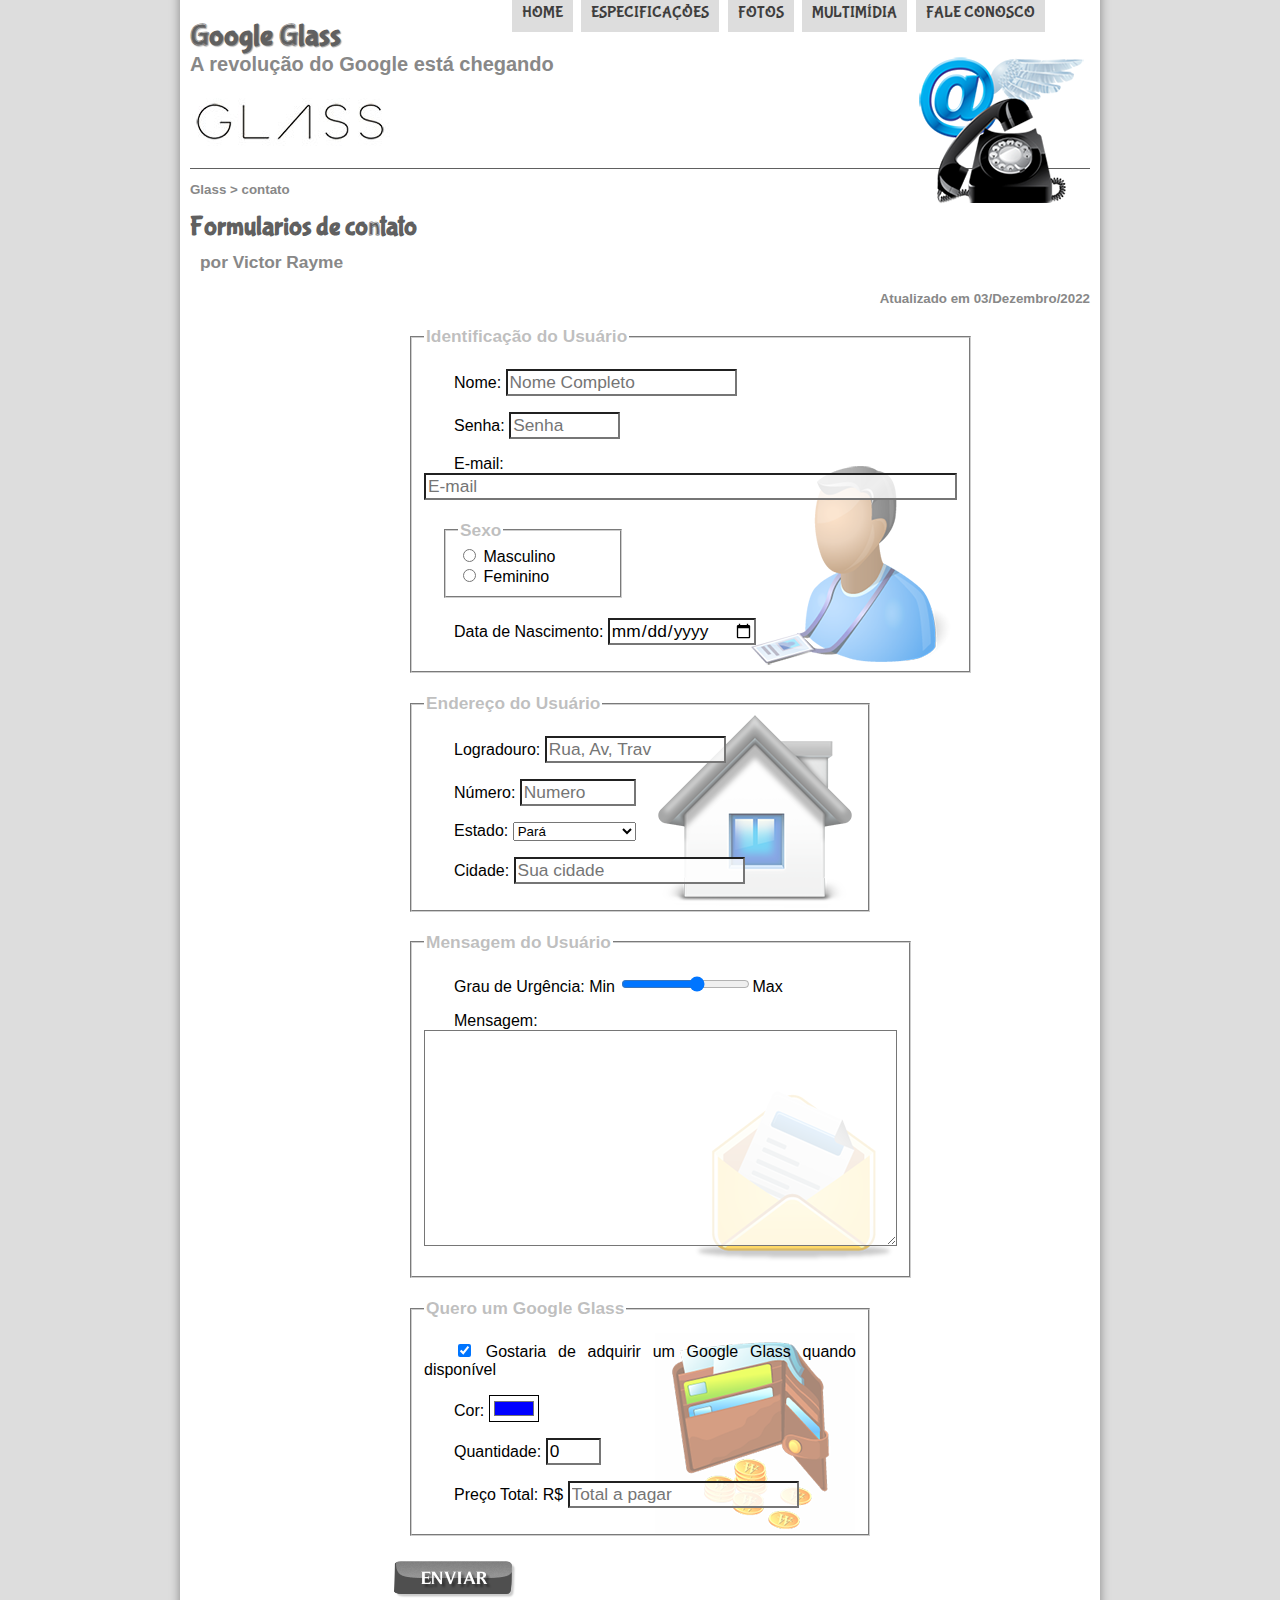
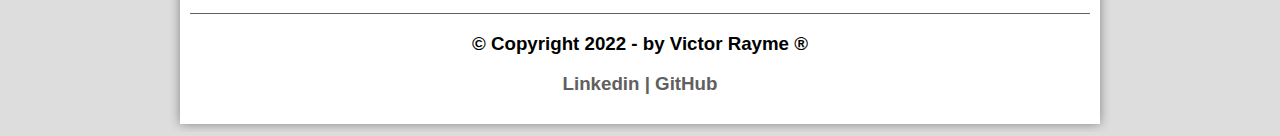
<file: projeto-glass-html5/fale-conosco.html>
<!DOCTYPE html>  
<html lang="pt-br"> 
<head> 
    <meta charset="UTF-8"> 
    <meta http-equiv="X-UA-Compatible" content="IE=edge">
    <meta name="viewport" content="width=device-width, initial-scale=1.0">
    <title>Especificações</title> 
    <link rel="stylesheet" href="_css/estilo.css"> 
    <link rel="stylesheet" href="_css/form.css">
</head>  
<script src="_javascript/funcoes.js"> </script>
<script>
  function calc_total (){
    var qtd = parseInt(document.getElementById ('cQtd').value);
    tot = qtd*1500;
    document.getElementById ('cTot').value = tot;
  }
</script>
<body> 
<div id="Interface"> 
<header id="cabecalho"> 
      <hgroup> 
      <h1>Google Glass</h1> 
      <h2>A revolução do Google está chegando</h2> 
      </hgroup> 

   <img id = "iconeOculos"src="_imagens/contato.png" alt="imagen01">
   <nav id = "menu"> 
      <h1>Menu Principal</h1>
    <ul type = "disc"> 
        <a href="index.html"><li onmousemove="mudaFoto ('_imagens/home.png')" onmouseout="mudaFoto ('_imagens/contato.png')">Home</li></a> 
            <a href="specs.html" target="_blank"><li onmousemove="mudaFoto ('_imagens/especificacoes.png')" onmouseout="mudaFoto ('_imagens/contato.png')">Especificações</li></a>  
            <a href="fotos.html"><li onmousemove="mudaFoto ('_imagens/fotos.png')" onmouseout="mudaFoto ('_imagens/contato.png')">Fotos</li></a>
            <a href="multimidia.html"><li onmousemove="mudaFoto ('_imagens/multimidia.png')" onmouseout="mudaFoto ('_imagens/contato.png')">Multimídia</li></a>
            <a href="fale-conosco.html"><li onmousemove="mudaFoto ('_imagens/contato.png')" onmouseout="mudaFoto ('_imagens/contato.png')">Fale conosco</li></a>
   </ul>
   </nav> 
</header> 

<section id="corpo-full">
  <article id="noticia-principal">
  <header id="cabecalho-artigo">
  <hgroup>
  <h3>Glass > contato </h3>
  <h1>Formularios de contato </h1>
  <h2>por Victor Rayme</h2>
  <h3 class="direita">Atualizado em 03/Dezembro/2022</h3>
  </hgroup>
  </header>

  <form method="post" id="fContato" action="mailton:victorraymesn@gmail.com" onabort="calc_total();">
  <fieldset id="usuario">
 <legend> Identificação do Usuário</legend>
  <p><label for="cNome">Nome: </label><input type="text" name="tNome" id="cNome" size="20" maxlength="30" placeholder="Nome Completo"></p>
  <p><label for="tSenha">Senha:</label> <input type="password" name="cSenha" id="tSenha" size="8" maxlength="8" placeholder="Senha"></p>
  <p><label for="tEmail">E-mail:</label> <input type="email" name="cEmail" id="tEmail" size="50" maxlength="50" placeholder="E-mail"></p>
  <fieldset id="sexo">
   <legend>Sexo</legend>
     <input type="radio" name="cSexto" id="tMasc"> <label for="tMasc">Masculino</label> <br>
    <input type="radio" name="cSexto" id="tFem"> <label for="tFem">Feminino</label>
  </fieldset>
  <p><label for="tData">Data de Nascimento:</label> <input type="date" name="cData" id="tData"></p>
</fieldset>
<fieldset id="endereco">
<legend>Endereço do Usuário</legend>
  <p><label for="tRua">Logradouro:</label> <input type="text" name="cRua" id="tRua" size="15" maxlength="80" placeholder="Rua, Av, Trav"></p>
  <p><label for="tNumero">Número:</label> <input type="number" name="cNumero" id="tNumero" min="0" max="9999999" placeholder="Numero"></p>
  <p><label for="tEst">Estado:</label> <select name="cEst" id="tEst">
    <optgroup label="Região Norte">
      <option value="PA">Pará</option>
      <option value="AM">Amazonas</option>
      <option value="RO">Roraima</option>
      <option value="TO">Tocantis</option>
    </optgroup>
    <optgroup label="Outras Regiões">
      <option value="SP">São Paulo</option>
      <option value="RJ">Rio de Janeiro</option>
      <option value="MG">Minas gerais</option>
    </optgroup>
  </select></p>
  <p><label for="tCidade">Cidade:</label> <input type="text" name="cCidade" id="tCidade" size="20" maxlength="40" placeholder="Sua cidade" list="cidades-bel"></p>
  <datalist id="cidades-bel"> 
    <option value="Marituba"></option>
    <option value="Ananideua"></option>
    <option value="Belém"></option>
    <option value="Benevides"></option>

  </datalist>
  
</fieldset>
<fieldset id="mensagem">
<legend>Mensagem do Usuário</legend>
  <p><label for="tUrg">Grau de Urgência: Min</label> <input type="range" name="cUrg" id="tUrg" min="0" max="10" step="2">Max</p> 
  <p><label for="tMsg">Mensagem:</label> 
  <textarea name="cMsg" id="tMsg" cols="45" rows="10" placeholder="Deixe aqui sua Mensagem">
  </textarea>
</p>
</fieldset>
<fieldset id="pedido">
<legend>Quero um Google Glass</legend>
  <p> <input type="checkbox" name="tPed" id="cPed" checked>
    <label for="cPed">Gostaria de adquirir um Google Glass quando disponível</label></p>
  <p><label for="cCor">Cor:</label> 
  <input type="color" name="tCor" id="cor" value="#0000FF"></p>
  <p><label for="cQtd">Quantidade:</label> <input type="number" name="tQtd" id="cQtd" value="0" min="1" max="5"></p>
  <p><label for="cTot">Preço Total: R$</label>
  <input type="number" name = "tTot" id="cTot" placeholder="Total a pagar"></p>
</fieldset>

<input type="image" name ="cEnviar"src="_imagens/botao-enviar.png" alt="">
</form>


</article>
</section>
<footer id="rodape">
    <p><h3> &copy; Copyright 2022 - by Victor Rayme &reg;</h3>
    <h3> <a href="https://www.linkedin.com/in/victor-rayme-7b9595241/" target="_blank">Linkedin |</a>
     <a href="https://" target="_blank">GitHub</a></h3></p>
    </footer>
    </div> <!--fechamento da tag de fechamento da divisao da interface-->
    </body> <!--fechamento do corpo do site-->
    </html>
</file>
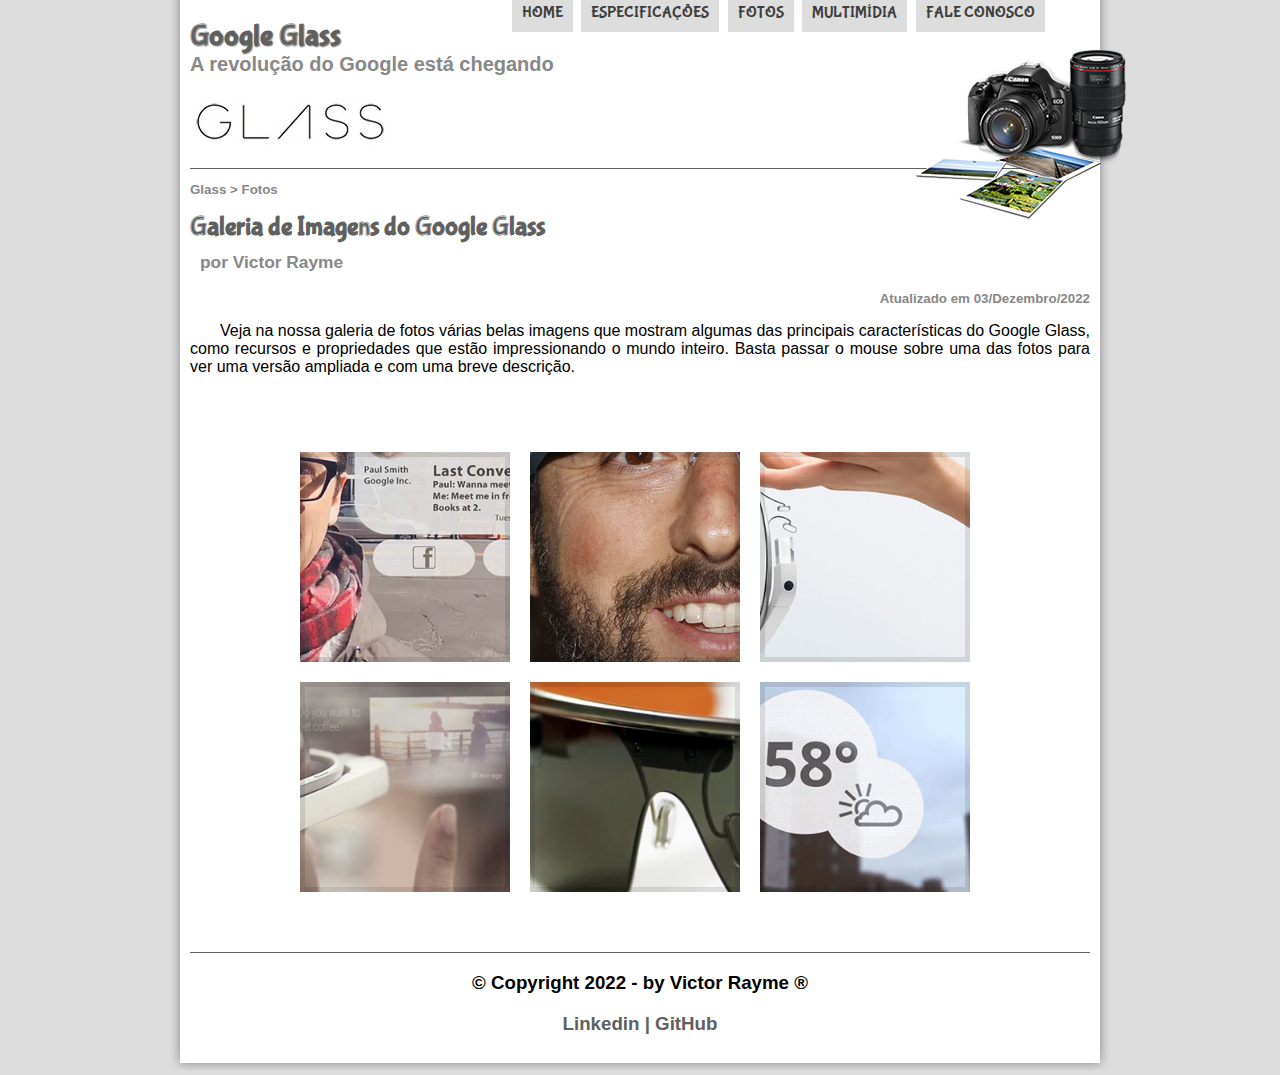
<file: projeto-glass-html5/fotos.html>
<!DOCTYPE html>  <!--Avisa a web que será um documeto HTML5-->
<html lang="pt-br"> <!--Linguagem/Idioma-->
<head> <!--Cabeça do site, cabeçalho-->
    <meta charset="UTF-8"> <!--Padrão latino de escrita, acentuação etc-->
    <meta http-equiv="X-UA-Compatible" content="IE=edge">
    <meta name="viewport" content="width=device-width, initial-scale=1.0">
    <title>Especificações</title> <!--Titulo da pagina-->
    <link rel="stylesheet" href="_css/estilo.css"> <!--Link do CSS3-->
    <link rel="stylesheet" href="_css/fotos.css">
</head>  <!--fechamento do cabeçalho-->
<script src="_javascript/funcoes.js">
</script>
<body> <!--abertura do corpo do site-->

<div id="Interface"> <!--tag de divisão, área de divisão da interface-->

<header id="cabecalho"> <!--tag de cabeçalho-->

<hgroup> <!--tag de agrupamento de títulos do mesmo sentido-->
<h1>Google Glass</h1> <!--título princial 01-->
<h2>A revolução do Google está chegando</h2>  <!--título 02 subtitulo  do 01-->
</hgroup> <!--fechamento da tag de agrupameno-->
<img id = "iconeOculos"src="_imagens/fotos.png" alt="imagen01"> <!--tag para inserir imagens, src = caminho da imagem, onde esta localizada no pc, alt = descrição da mesma-->
<nav id = "menu"> <!--tag de navegação do site-->
  <h1>Menu Principal</h1>
    <ul> <!--lista não ordenada do site, tbm tem ol = lista ordenada-->
   <a href="index.html"><li onmousemove="mudaFoto ('_imagens/home.png')" onmouseout="mudaFoto ('_imagens/fotos.png')">Home</li></a> <!--<a> tag de link<a/>, <li> tag de item </li>-->
   <a href="specs.html" target="_blank"><li onmousemove="mudaFoto ('_imagens/especificacoes.png')" onmouseout="mudaFoto ('_imagens/fotos.png')">Especificações</li></a> <!--taget = para abrir o link em outra aba-->
   <a href="fotos.html"><li onmousemove="mudaFoto ('_imagens/fotos.png')" onmouseout="mudaFoto ('_imagens/fotos.png')">Fotos</li></a>
   <a href="multimidia.html"><li onmousemove="mudaFoto ('_imagens/multimidia.png')" onmouseout="mudaFoto ('_imagens/fotos.png')">Multimídia</li></a>
   <a href="fale-conosco.html"><li onmousemove="mudaFoto ('_imagens/contato.png')" onmouseout="mudaFoto ('_imagens/fotos.png')">Fale conosco</li></a>
  </ul>
</nav> <!--fechamento da tag de navegação-->
</header> <!--fechamento da tag de cabeçalho-->

<section id="corpo-full">
  <article id="noticia-principal">
  <header id="cabecalho-artigo">
  <hgroup>
  <h3>Glass > Fotos</h3>
  <h1>Galeria de Imagens do Google Glass</h1>
  <h2>por Victor Rayme</h2>
  <h3 class="direita">Atualizado em 03/Dezembro/2022</h3>
  </hgroup>
  </header>
<p>Veja na nossa galeria de fotos várias belas imagens que mostram algumas das principais características do Google Glass, como recursos e propriedades que estão impressionando o mundo inteiro. Basta passar o mouse sobre uma das fotos para ver uma versão ampliada e com uma breve descrição.</p>

<ul id="album-fotos">
<li id="foto01"><span>Agenda e lembretes</span></li>
<li id="foto02"><span>Sergey Brin usando o Glass</span></li>
 <li id="foto03"><span>Leve e compacto</span></li>
<li id="foto04"><span>Sensação de uma tela de 50</span></li>
<li id="foto05"><span>Vários tipos de lente</span></li>
<li id="foto06"><span>Informações importantes</span></li>
</ul>

</article>
</section>
<footer id="rodape">
    <p><h3> &copy; Copyright 2022 - by Victor Rayme &reg;</h3>
    <h3> <a href="https://www.linkedin.com/in/victor-rayme-7b9595241/" target="_blank">Linkedin |</a>
     <a href="https://" target="_blank">GitHub</a></h3></p>
    </footer>
    </div> <!--fechamento da tag de fechamento da divisao da interface-->
    </body> <!--fechamento do corpo do site-->
    </html>
</file>
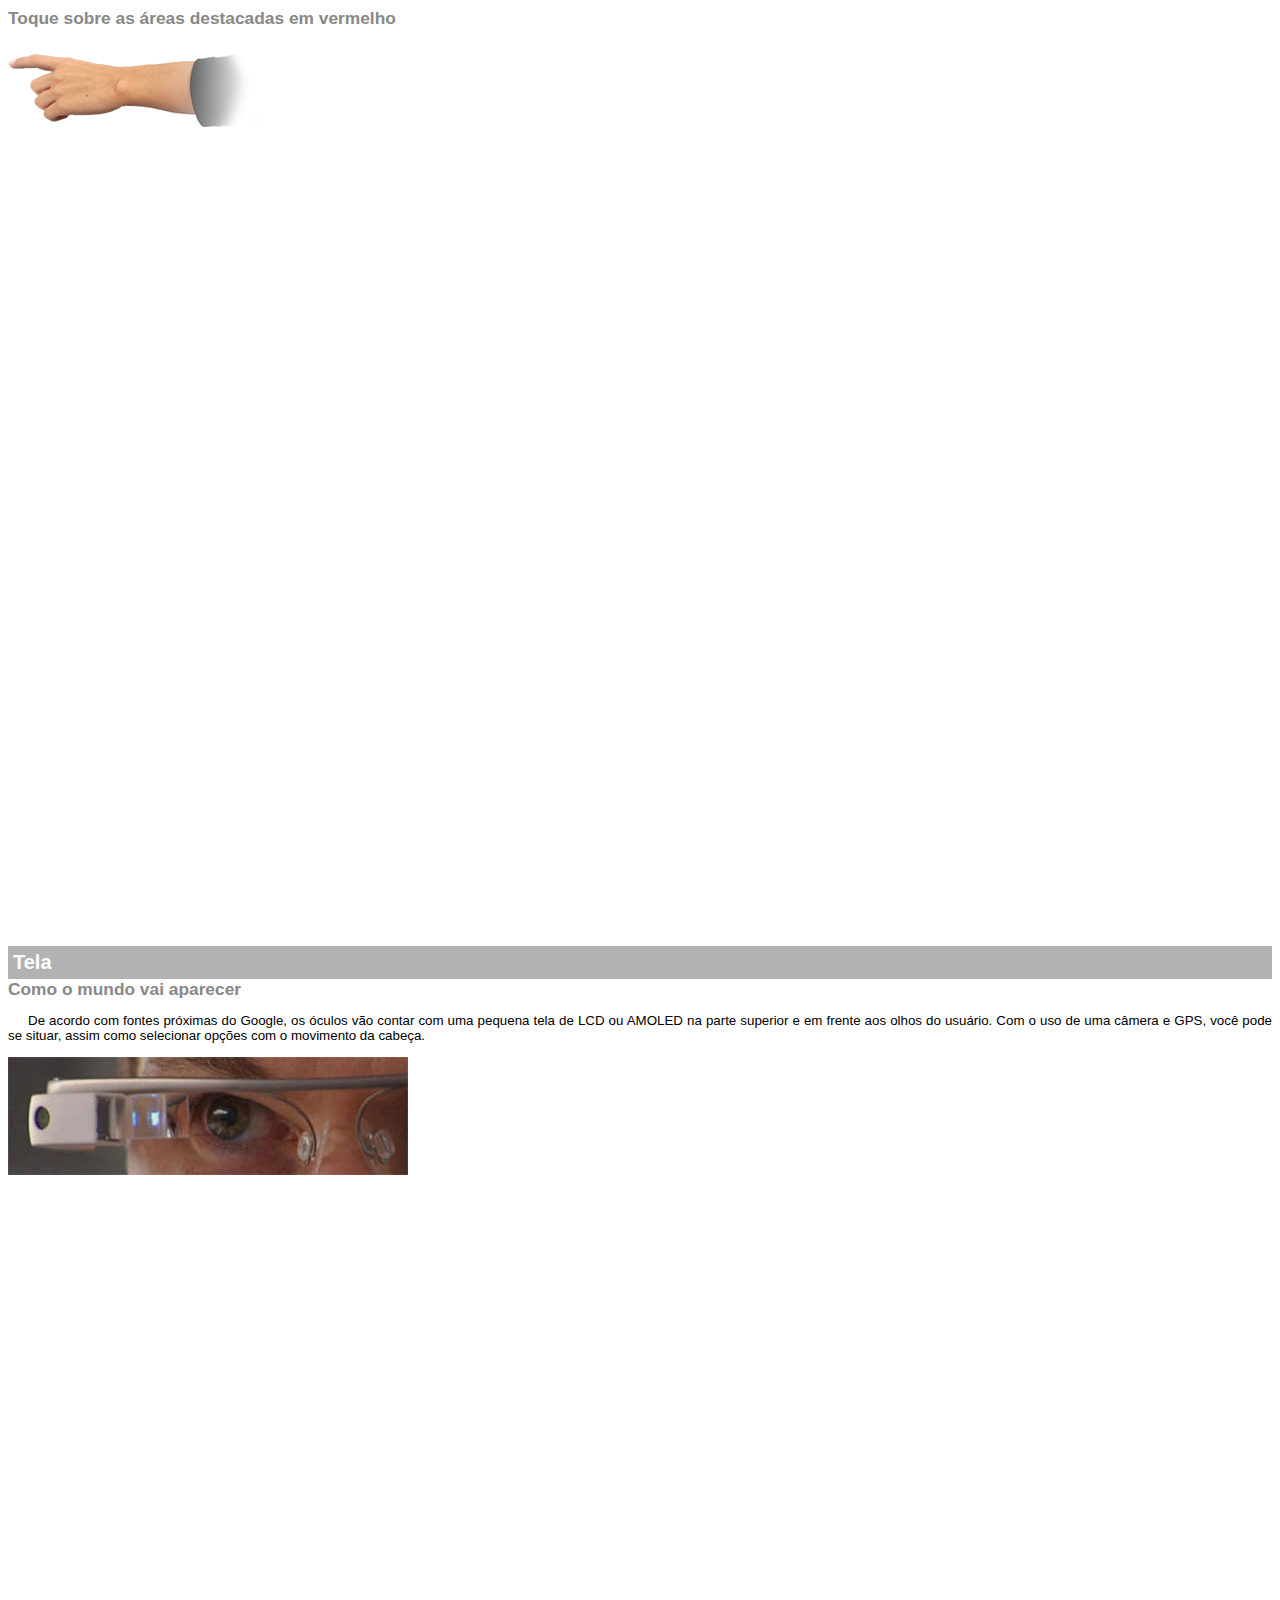
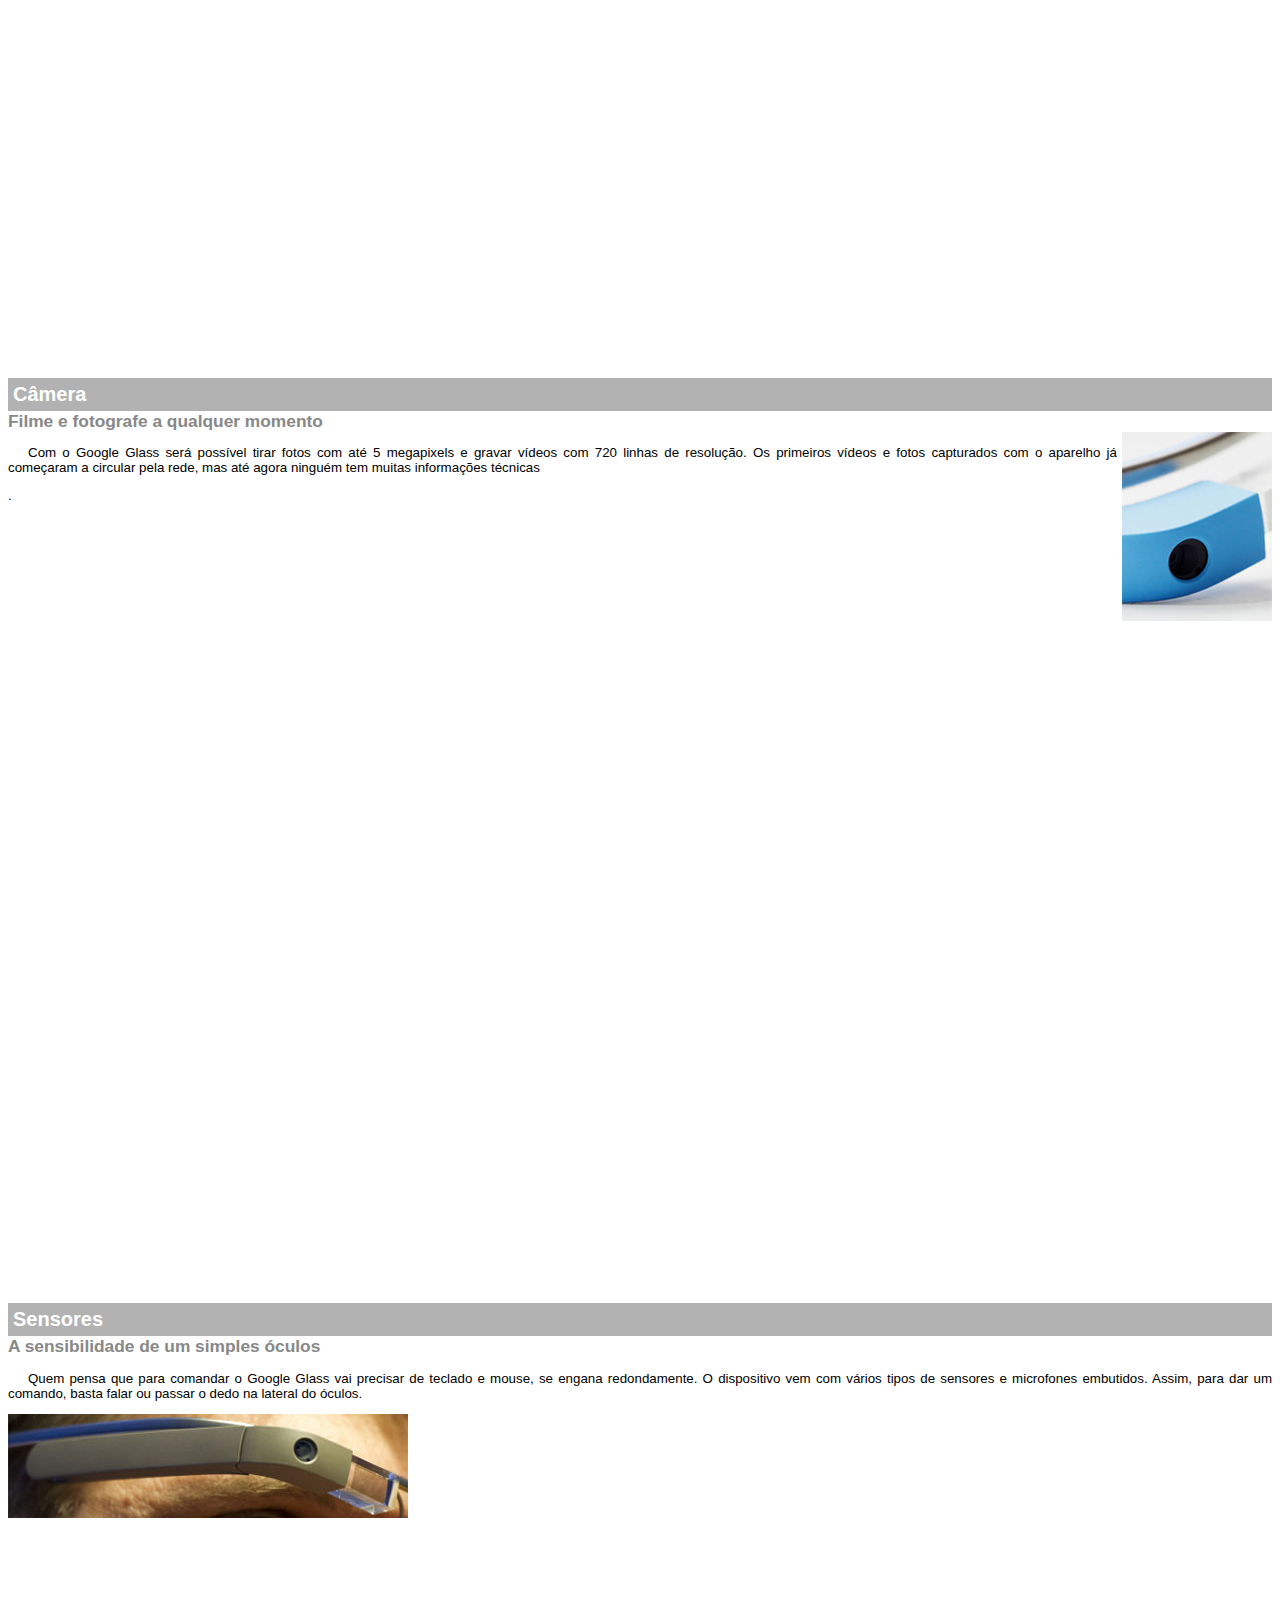
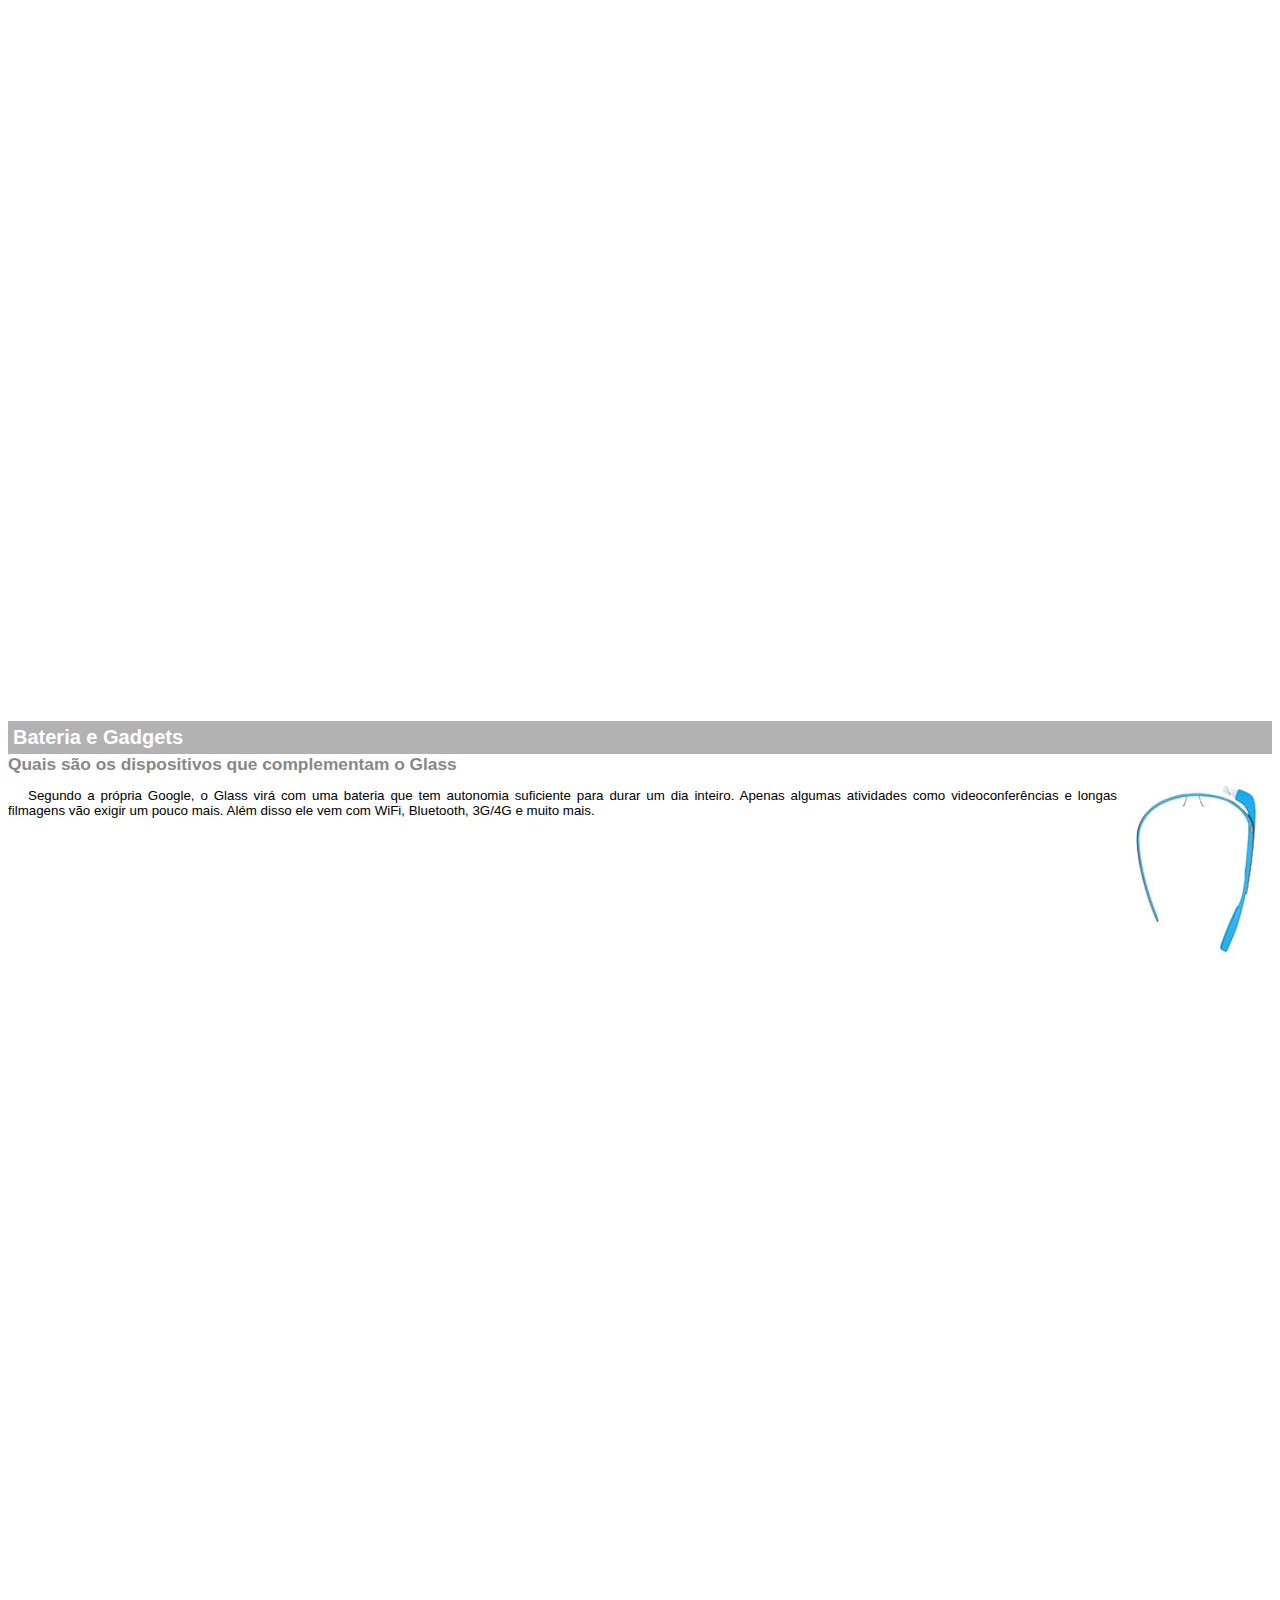
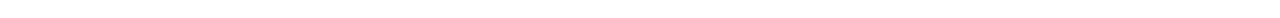
<file: projeto-glass-html5/google-glass.html>
<!DOCTYPE html>
<html lang="pt-br">
<head>
    <meta charset="UTF-8">
    <meta http-equiv="X-UA-Compatible" content="IE=edge">
    <meta name="viewport" content="width=device-width, initial-scale=1.0">
    <title>informações sobre o Google glass</title>
    <style>
        body {
            font-family: Arial;
            font-size: 10pt;
        }
        p {
            text-align: justify;
            text-indent: 20px;
        }
        article h1 {
            font-size: 15pt;
            color: #ffffff;
            background-color: rgba(0, 0, 0, 0.3);
            padding: 5px; /*espaço interno*/
            margin: 0px; /*espaço externo*/
        }
        article h2 {
            font-size: 13pt;
            color: #888888;
            margin: 0px;
        }

        article {
            margin-bottom: 800px;
        }

        img.img-dir {
            display: block;
            float: right;
            margin-left: 5px;
        }
    </style>
</head>
<body>


<article id="topo"> 
    <header> 
    <h2>Toque sobre as áreas destacadas em vermelho</h2>
    </header> 
    <img src="_imagens/mao.png" alt="Mão apontando para a esquerda">
</article>

<article id="tela">
<header> 
   <h1>Tela</h1>
   <h2> Como o mundo vai aparecer</h2>
</header>
<p>De acordo com fontes próximas do Google, os óculos vão contar com uma pequena tela de LCD ou AMOLED na parte superior e em frente aos olhos do usuário. Com o uso de uma câmera e GPS, você pode se situar, assim como selecionar opções com o movimento da cabeça.</p>
<img src="_imagens/det-tela.jpg" alt="Tela do Google glass">
</article>

<article id="camera">
<header>
    <h1>Câmera</h1>
    <h2> Filme e fotografe a qualquer momento</h2>
</header>
<img src="_imagens/det-camera.jpg" class="img-dir" alt="Camera do google glass">
<p>Com o Google Glass será possível tirar fotos com até 5 megapixels e gravar vídeos com 720 linhas de resolução. Os primeiros vídeos e fotos capturados com o aparelho já começaram a circular pela rede, mas até agora ninguém tem muitas informações técnicas</p>.
</article>

<article id="sensores">
<header>
    <h1>Sensores</h1>
    <h2>A sensibilidade de um simples óculos</h2>
</header>
<p>Quem pensa que para comandar o Google Glass vai precisar de teclado e mouse, se engana redondamente. O dispositivo vem com vários tipos de sensores e microfones embutidos. Assim, para dar um comando, basta falar ou passar o dedo na lateral do óculos.</p>
<img src="_imagens/det-touch.jpg" alt="Sensores do google glass">
</article>

<article id="gadgets">
<header>
    <h1>Bateria e Gadgets</h1>
    <h2>Quais são os dispositivos que complementam o Glass</h2>
</header>
<img src="_imagens/det-bateria.jpg" class="img-dir" alt="Baterias e Gadgets google glass">
<p>Segundo a própria Google, o Glass virá com uma bateria que tem autonomia suficiente para durar um dia inteiro. Apenas algumas atividades como videoconferências e longas filmagens vão exigir um pouco mais. Além disso ele vem com WiFi, Bluetooth, 3G/4G e muito mais.</p>
</article>
</body>
</html>
</file>
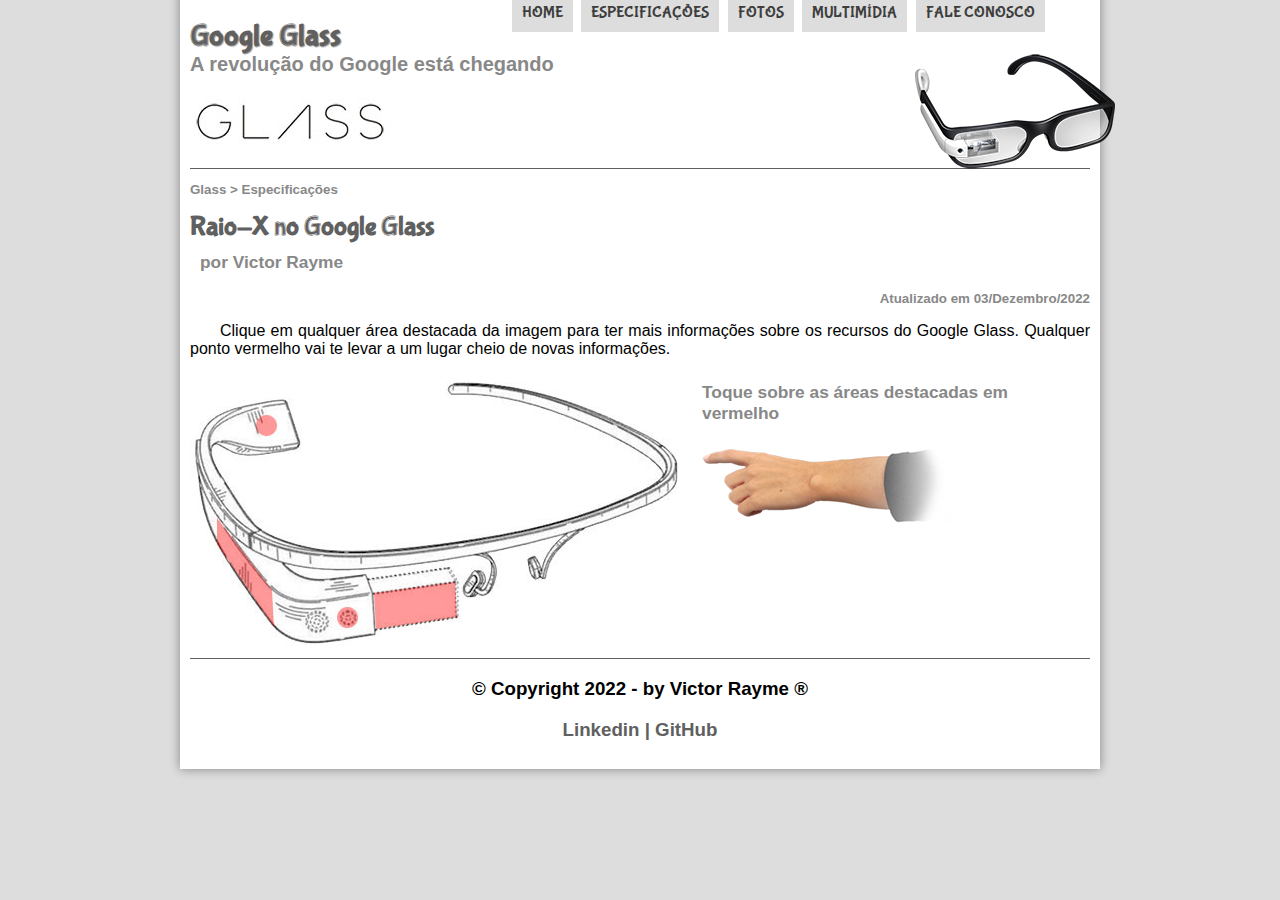
<file: projeto-glass-html5/specs.html>
<!DOCTYPE html>  <!--Avisa a web que será um documeto HTML5-->
<html lang="pt-br"> <!--Linguagem/Idioma-->
<head> <!--Cabeça do site, cabeçalho-->
    <meta charset="UTF-8"> <!--Padrão latino de escrita, acentuação etc-->
    <meta http-equiv="X-UA-Compatible" content="IE=edge">
    <meta name="viewport" content="width=device-width, initial-scale=1.0">
    <title>Especificações</title> <!--Titulo da pagina-->
    <link rel="stylesheet" href="_css/estilo.css"> <!--Link do CSS3-->
    <link rel="stylesheet" href="_css/specs.css">
</head>  <!--fechamento do cabeçalho-->
<script src="_javascript/funcoes.js">
</script>
<body> <!--abertura do corpo do site-->

<div id="Interface"> <!--tag de divisão, área de divisão da interface-->

<header id="cabecalho"> <!--tag de cabeçalho-->

<hgroup> <!--tag de agrupamento de títulos do mesmo sentido-->
<h1>Google Glass</h1> <!--título princial 01-->
<h2>A revolução do Google está chegando</h2>  <!--título 02 subtitulo  do 01-->
</hgroup> <!--fechamento da tag de agrupameno-->
<img id = "iconeOculos"src="_imagens/glass-oculos-preto-peq.png" alt="imagen01"> <!--tag para inserir imagens, src = caminho da imagem, onde esta localizada no pc, alt = descrição da mesma-->
<nav id = "menu"> <!--tag de navegação do site-->
  <h1>Menu Principal</h1>
    <ul> <!--lista não ordenada do site, tbm tem ol = lista ordenada-->
   <a href="index.html"><li onmousemove="mudaFoto ('_imagens/home.png')" onmouseout="mudaFoto ('_imagens/especificacoes.png')">Home</li></a> <!--<a> tag de link<a/>, <li> tag de item </li>-->
   <a href="specs.html" target="_blank"><li onmousemove="mudaFoto ('_imagens/especificacoes.png')" onmouseout="mudaFoto ('_imagens/especificacoes.png')">Especificações</li></a> <!--taget = para abrir o link em outra aba-->
   <a href="fotos.html"><li onmousemove="mudaFoto ('_imagens/fotos.png')" onmouseout="mudaFoto ('_imagens/especificacoes.png')">Fotos</li></a>
   <a href="multimidia.html"><li onmousemove="mudaFoto ('_imagens/multimidia.png')" onmouseout="mudaFoto ('_imagens/especificacoes.png')">Multimídia</li></a>
   <a href="fale-conosco.html"><li onmousemove="mudaFoto ('_imagens/contato.png')" onmouseout="mudaFoto ('_imagens/especificacoes.png')">Fale conosco</li></a>
  </ul>
</nav> <!--fechamento da tag de navegação-->
</header> <!--fechamento da tag de cabeçalho-->

<section id="corpo-full">
  <article id="noticia-principal">
  <header id="cabecalho-artigo">
  <hgroup>
  <h3>Glass > Especificações</h3>
  <h1>Raio-X no Google Glass</h1>
  <h2>por Victor Rayme</h2>
  <h3 class="direita">Atualizado em 03/Dezembro/2022</h3>
  </hgroup>
  </header>
        <p>Clique em qualquer área destacada da imagem para ter mais informações sobre os recursos do Google Glass. Qualquer ponto vermelho vai te levar a um lugar cheio de novas informações.</p>
  <section id="conteudo">
    <img src="_imagens/glass-esquema-marcado.jpg" alt="conteuo" usemap="#meumapa">
    <map name="meumapa">
      <area shape="rect" coords="179,202,270,260" href="google-glass.html#tela" alt="" target="janelas">
      <area shape="circle" coords="158,243,12" href="google-glass.html#camera" alt="" target="janelas">
      <area shape="circle" coords="73,52,12" href="google-glass.html#gadgets" alt="" target="janelas">
      <area shape="poly" coords="28,143,83,216,84,249,27,169" href="google-glass.html#sensores" alt="" target="janelas">
    </map>
    <iframe src="google-glass.html" name="janelas" id="frame-spec"></iframe>
  </section>
</article>
</section>

<footer id="rodape">
    <p><h3> &copy; Copyright 2022 - by Victor Rayme &reg;</h3>
    <h3> <a href="https://www.linkedin.com/in/victor-rayme-7b9595241/" target="_blank">Linkedin |</a>
     <a href="https://" target="_blank">GitHub</a></h3></p>
    </footer>
    </div> <!--fechamento da tag de fechamento da divisao da interface-->
    </body> <!--fechamento do corpo do site-->
    </html>
</file>
<file: projeto-glass-html5/_css/estilo.css>
@charset "UTF-8";
@import url('https://fonts.googleapis.com/css2?family= Titillium +Web:wght@200 & display=swap');
@font-face {
    font-family: 'fontetdc';
    src: url(../_fonts/bubblegum-sans-regular.otf);
}

p { /*paragrafo*/
    text-align: justify; /*alinhamento de texto*/
    text-indent: 30px; /*identação de texto*/
    
}

a {
    color: #606060;
    text-decoration: none;
}

a:hover {
  text-decoration: underline;
}

body{ /*corpo projeto/site*/
    background-color: #dddddd; /*cor do corpo do site*/
    backface-visibility: visible; /*visibilidade*/
    font-family: Arial, sans-serif;
} 

div#Interface {
  width: 900px; /*tamanho da div*/
  background-color: white; /*cor do body*/
  margin: -20px auto 0px auto; /*configurações de margens*/
  box-shadow: 0px 0px 10px rgba(0, 0, 0, 0.4); /*efeito de sombra*/
  padding: 10px; /*A propriedade padding define uma a distância entre o conteúdo de 
  um elemento e suas bordas. É um atalho que evita definir uma distância
  para cada lado separadamente ( padding-top , padding-right , padding-bottom , padding-left )*/
}

header#cabecalho img#iconeOculos {
    position: absolute; /*modifica a posicao independente do objeto relativo*/
    left: 915px; /*anda pro lado direito*/
    top: 50px; /*baixo e pra cima*/
}

header#cabecalho {
    border-bottom: 1px #606060 solid;
    height: 150px;
    background: url("../_imagens/glass-logo-peq.jpg") no-repeat 0px 80px;

}

header#cabecalho  h1 {
    font-family: fontetdc, sans-serif;
    font-size: 30px;
    color: #606060;
    text-shadow: 1px 1px 1px rgba(0, 0, 0, 0.4);
    padding: 0px;
    margin-bottom: 0px;
}

header#cabecalho h2 {
    font-family: 'Titillium Web', sans-serif;
    font-size: 30pt;
    color: #888888;
    font-size: 15pt;
    padding: 0px;
    margin-top: 0px;
}

/*Formatação de imagens com CSS*/

figure.foto-legenda { /*nome da tag.nome da imagem*/
    position: relative; /*posição relativa, a foto fica extamente onde está no hmtl*/
    border: 8px solid white; /*borda*/
    box-shadow: 1px 1px 4px black; /*efeito da borda*/
}

figure.foto-legenda img { /*nome da tag.nome da imagem + img (todas as imagens)*/
   width: 100%; /*largura*/
   height: 100%; /*altura*/
}

figure.foto-legenda figcaption { /*nome da tag.id da imagem + tag de legenda da imagem*/
    opacity: 0; /*opaciadade*/
    position: absolute; /*posicao absoluta*/
    top: 0px; /*topo*/
    background-color: rgba(0, 0, 0, 0.4); /*cor da figura*/
    color: white;
    width: 100%;
    height: 100%;
    padding: 10px; /*utilizada para definir o espaçamento ao redor de um elemento*/
    box-sizing: border-box; 
    transition: opacity 1s;

}

figure.foto-legenda:hover figcaption {
    opacity: 1;
}

/*Formatação do Menu do Site com CSS*/

nav#menu {
    display: block;
}

nav#menu ul {
  list-style: none;
  text-transform: uppercase;
  position: absolute;
  top: -25px;
  left: 470px;
}

nav#menu li {
    display:inline-block;
    background-color: #dddddd;
    padding: 10px;
    margin: 2px;
    transition: background-color 1s;
    font-family: fontetdc, sans-serif;
    color: #3f3e3e;
    
}

nav#menu li:hover{
    background-color: #606060;
    text-decoration: underline;
}

nav#menu h1 {
    display: none;
}

nav#menu a {
    color: black;
    
}

nav#menu a:hover {
    color: #dddddd;
    
}

section#corpo {
    display: block;
    width: 475px;
    float: left;
    border-right: 1px solid #606060;
    padding-right: 15px;
}

article#noticia-principal h2 {
    font-size: 13pt;
    color: #606060;
    background-color: #dddddd;
    padding: 10px 0px 5px 10px;
    margin: 10px 0px 10px 0px
    
}
header#cabecalho-artigo h1 {
    font-family: fontetdc, sans-serif;
    font-size: 20pt;
    color: #606060;
    margin-bottom: 0px;
    margin-top: 0px;
}

.direita {
    text-align: right;
}

header#cabecalho-artigo h2 {
    font-size: 13pt;
    color: #888888;
    background-color: #ffffff;
    margin: 0px;
}

header#cabecalho-artigo h3 {
    font-size: 10pt;
    color: #888888;
}


table#tabelaspec {
    border: 1px solid #606060;
    border-spacing: 0px;
    margin-left: auto;
    margin-right: auto;

}

table#tabelaspec td {
    border: 1px solid #606060;
    padding: 10px;
    text-align: center;
    vertical-align: middle;
}

table#tabelaspec td.ce {
    color: #ffffff;
    background-color: #606060;
    vertical-align: top;
    font-weight: bold;

}

table#tabelaspec td.cd {
    color: black;
    background-color: #cecece;
}

table#tabelaspec caption {
    color: #888888;
    font-size: 17px;
    font-weight: bolder;
}

table#tabelaspec caption span {
    display: block;
    float: right;
    color: #000000;
    font-size: 12px;
    margin-top: 9pt;
}


aside#lateral {
    display: block;
    width: 370px;
    float: right;
    background-color: #cecece;
    padding: 10px;
    margin-top: 10px;
    box-shadow: 2px 2px 2px   rgba(0, 0, 0, 0.5)
}

aside#lateral h1 {
    font-family: fontetdc, sans-serif;
    font-size: 20pt;
    color: #606060;
    margin-top: 0px;
}

aside#lateral h2 {
  background-color: #606060;
  font-size: 13pt;
  color: #ffffff;
  padding: 5px;
}

footer#rodape {
    clear: both;
    border-top: 1px solid #606060;
}

footer#rodape h3 {
    text-align: center;
}

video#video01{
    width: 470px;
    margin-top: -15px;
    box-shadow: 2px 2px 2px   rgba(0, 0, 0, 0.5)
    
}
video#video02{
    width: 365px;
    margin-top: -15px;
    box-shadow: 2px 2px 2px   rgba(0, 0, 0, 0.5)

}
</file>
<file: projeto-glass-html5/_css/form.css>
@charset "UTF-8";

form {
    width: 500px;
    margin: auto;
}

input, textarea {
    font-family: sans-serif;
    font-weight: normal;
    font-size: 13pt;
    background-color: rgba(255,255,255,.8);
}

input:hover, textarea:hover {
    background-color: #dddddddd;
}

legend {
    color: #8888;
    font-weight: bold;
    font-size: 13pt;
    font-family: sans-serif;
}

fieldset {
    border-color: #cecece;
    margin: 20px;
}

fieldset#sexo {
    width: 150px;
}

fieldset#usuario {
    background: url(../_imagens/icone-contato.png) no-repeat 95% 95%;
}

fieldset#endereco {
    background: url(../_imagens/icone-endereco.png) no-repeat 95% 95%;
}
fieldset#mensagem {
    background: url(../_imagens/icone-mensagem.png) no-repeat 95% 95%;
}
fieldset#pedido {
    background: url(../_imagens/icone-pagamento.png) no-repeat 95% 95%;
}
</file>
<file: projeto-glass-html5/_css/fotos.css>
@charset "UTF-8";

ul#album-fotos {
    width: 700px;
    margin: auto;
    padding: 50px;
    overflow: hidden;
    list-style: none;

}

ul#album-fotos li {
    float: left;
    width: 200px;
    height: 200px;
    margin: 10px;
    border: 5px solid rgba(0, 0, 0, 0.1);
    background-color: #ffffff;
    box-shadow: 1px 1px 3px rgba (0,0,0,0.4);
    transition: all 0.3s ease-in;
}

ul#album-fotos li span {
    opacity: 0;
    color: #ffffff;
    text-shadow: 1px 1px 1px #000000;
    background-color: rgba(0, 0, 0, 0.3);
    font-size: 9pt;
    line-height: 370px;
    padding: 5px;

}

ul#album-fotos li:hover span {
    opacity: 1;
}
ul#album-fotos li:hover  {
   transform: scale(1.5);
}

ul#album-fotos li#foto01 {
    background: url(../_imagens/galeria-01.jpg) no-repeat;
    background-position: 50% 50%;
    background-size: 400px 400px;
    background-color: #ffffff;
}

ul#album-fotos li#foto01:hover {
    background-position: 0px 0px;
    background-size: 200px 200px;
}
ul#album-fotos li#foto02 {
    background: url(../_imagens/galeria-02.jpg) no-repeat;
    background-position: 50% 50%;
    background-size: 400px 400px;
    background-color: #ffffff;
}
ul#album-fotos li#foto02:hover {
    background-position: 0px 0px;
    background-size: 200px 200px;
}
ul#album-fotos li#foto03 {
    background: url(../_imagens/galeria-03.jpg) no-repeat;
    background-position: 50% 50%;
    background-size: 400px 400px;
    background-color: #ffffff;
}
ul#album-fotos li#foto03:hover {
    background-position: 0px 0px;
    background-size: 200px 200px;
}
ul#album-fotos li#foto04 {
    background: url(../_imagens/galeria-04.jpg) no-repeat;
    background-position: 50% 50%;
    background-size: 400px 400px;
    background-color: #ffffff;
}
ul#album-fotos li#foto04:hover {
    background-position: 0px 0px;
    background-size: 200px 200px;
}
ul#album-fotos li#foto05 {
    background: url(../_imagens/galeria-05.jpg) no-repeat;
    background-position: 50% 50%;
    background-size: 400px 400px;
    background-color: #ffffff;
}
ul#album-fotos li#foto05:hover {
    background-position: 0px 0px;
    background-size: 200px 200px;
}
ul#album-fotos li#foto06 {
    background: url(../_imagens/galeria-06.jpg) no-repeat;
    background-position: 50% 50%;
    background-size: 400px 400px;
    background-color: #ffffff;
}
ul#album-fotos li#foto06:hover {
    background-position: 0px 0px;
    background-size: 200px 200px;
}
</file>
<file: projeto-glass-html5/_css/specs.css>
@charset "UTF-8";

section#conteudo {
    width: 1000px;
    margin: auto;
}
iframe#frame-spec {
    width: 380px;
    height: 280px;
    border: none;
    overflow: hidden;
}

iframe#frame-spec::-webkit-scrollbar-track-piece {
    display: none;
}
</file>
